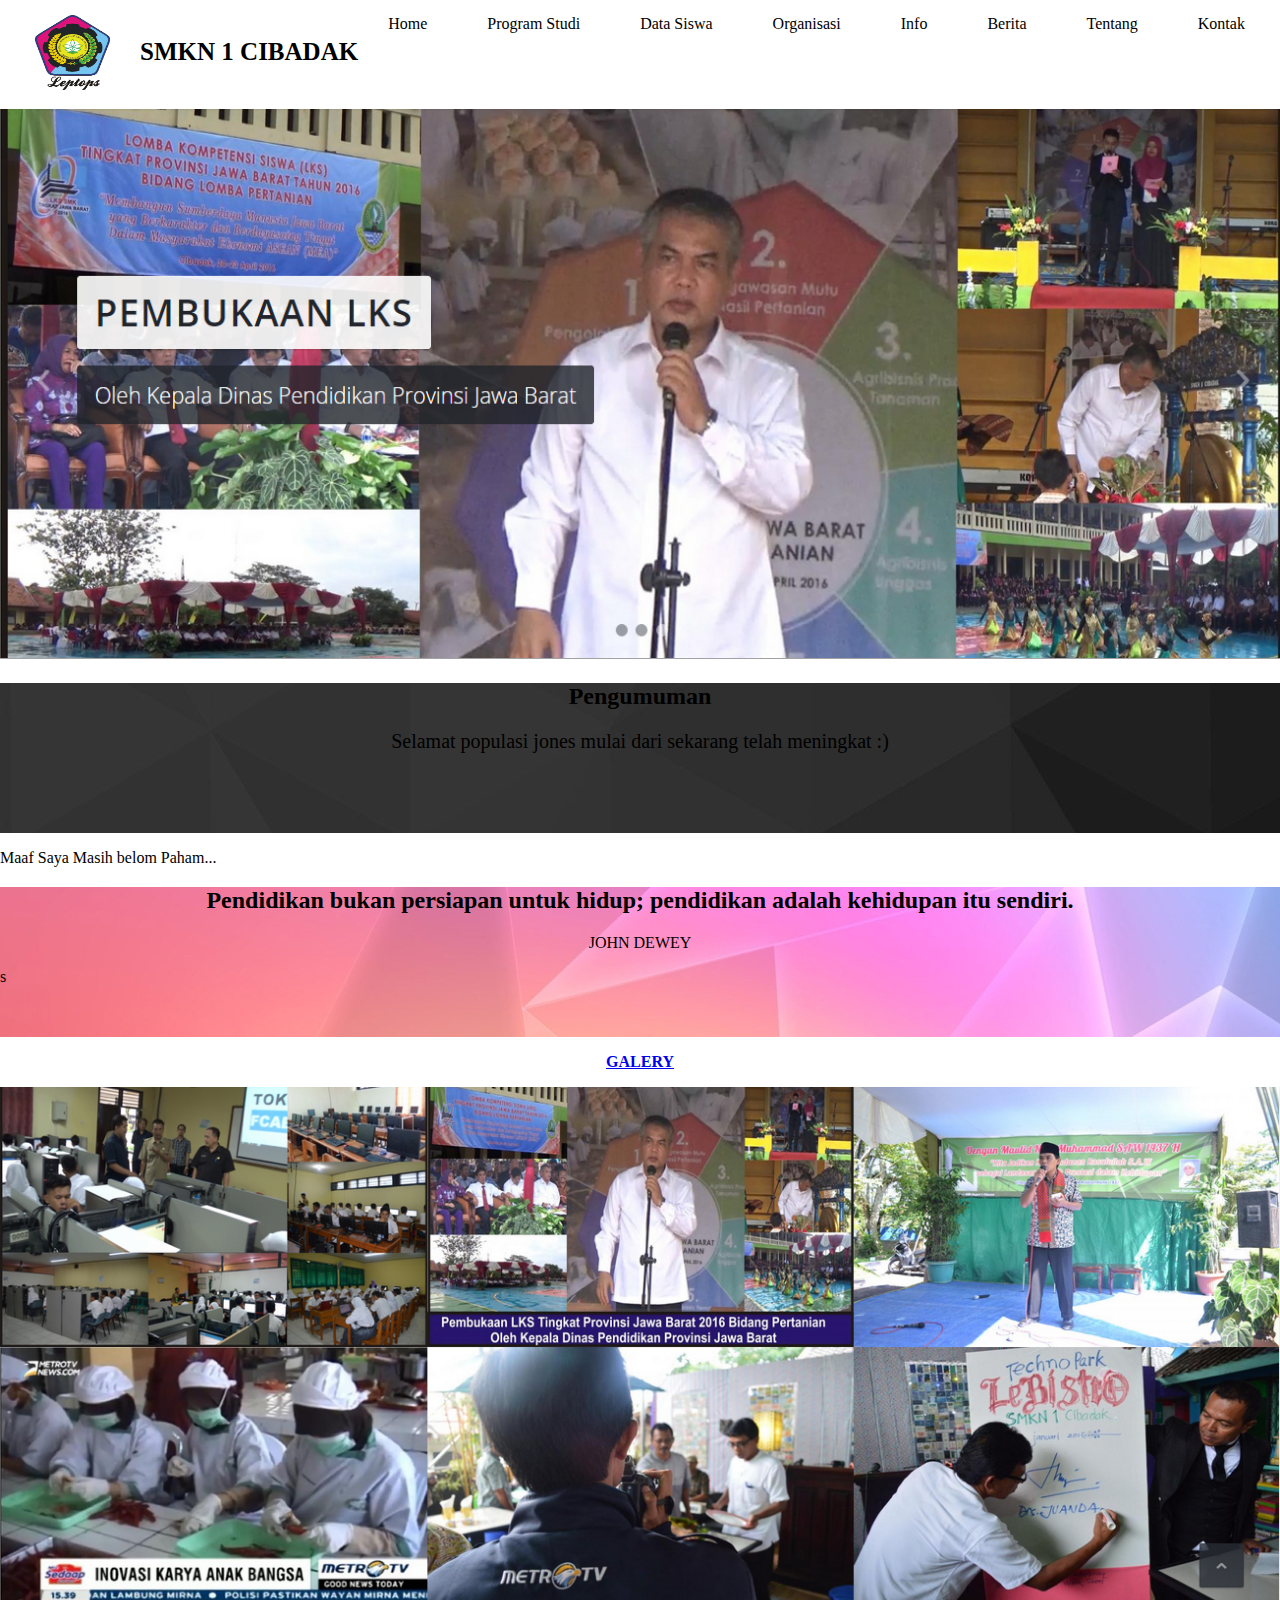
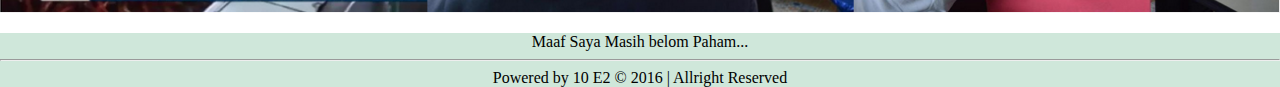
<file: index.html>
<!DOCTYPE html>
<html>
<head>
	<title>SMK Negeri 1 Cibadak</title>
	<link rel="stylesheet" type="text/css" href="style.css">
</head>
<body>
<header>
	<nav>
		<ul>
			<li><a href="index.html"><img src="logo-smk.jpg"></a><b>SMKN 1 CIBADAK</b></li>
			<li><a href="index.html">Home</a></li>
			<li><a href="??">Program Studi</a>
				<ul>
					<li><a href="mutu.html">Pengawasan Mutu Hasi Pertanian</a></li>
					<li><a href="thp.html">Agribisnis Hasil Pertanian dan Perikanan</a></li>
					<li><a href="AHP.html">Agribisnis Tanaman Pangan dan Holtikultura</a></li>
					<li><a href="rumin.html">Agribisnis Ternak Ruminansia</a></li>
					<li><a href="unggas.html">Agribisnis Ternak Unggas</a></li>
					<li><a href="ikan.html">Budidaya Ikan</a></li>
					<li><a href="multi.html">Multimedia</a></li>
				</ul>
			</li>
			<li><a href="??">Data Siswa</a>
				<ul>
					<li><a href="#">1.Pengawasan Mutu Hasi Pertanian</a>
						<ul>
							<li><a href="##">Kelas X</a></li>
							<li><a href="##">Kelas XI</a></li>
							<li><a href="##">Kelas XII</a></li>
						</ul>
					</li>
					<li><a href="#">2.Agribisnis Hasil Pertanian dan Perikanan</a>
						<ul>
							<li><a href="##">Kelas X</a></li>
							<li><a href="##">Kelas XI</a></li>
							<li><a href="##">Kelas XII</a></li>
						</ul>
					</li>
					<li><a href="#">3.Agribisnis Tanaman Pangan dan Holtikultura</a>
						<ul>
							<li><a href="##">Kelas X</a></li>
							<li><a href="##">Kelas XI</a></li>
							<li><a href="##">Kelas XII</a></li>
						</ul>
					</li>
					<li><a href="#">4.Agribisnis Ternak Ruminansia</a>
						<ul>
							<li><a href="##">Kelas X</a></li>
							<li><a href="##">Kelas XI</a></li>
							<li><a href="##">Kelas XII</a></li>
						</ul>
					</li>
					<li><a href="#">5.Agribisnis Ternak Unggas</a>
						<ul>
							<li><a href="##">Kelas X</a></li>
							<li><a href="##">Kelas XI</a></li>
							<li><a href="##">Kelas XII</a></li>
						</ul>
					</li>
					<li><a href="#">6.Budidaya Ikan</a>
						<ul>
							<li><a href="##">Kelas X</a></li>
							<li><a href="##">Kelas XI</a></li>
							<li><a href="##">Kelas XII</a></li>
						</ul>
					</li>
					<li><a href="#">7.Multimedia</a>
						<ul>
							<li><a href="##">Kelas X</a></li>
							<li><a href="##">Kelas XI</a></li>
							<li><a href="##">Kelas XII</a></li>
						</ul>
					</li>
				</ul>	
					
			</li>
			<li><a href="??">Organisasi</a>
				<ul>
					<li><a href="##">Dewan Guru</a></li>
					<li><a href="##">Staf Tata  Administrasi Sekolah </a></li>
				</ul>
			</li>
			<li><a href="??">Info</a></li>
			<li><a href="??">Berita</a></li>
			<li><a href="??">Tentang</a></li>
			<li><a href="??">Kontak</a></li>	
		</ul>
			<div class="clear"></div>
	</nav>
	<img src="licik.png">
</header>

<section>
<nav class="tengah">
	<h2 align="center">Pengumuman</h2>
	<p class="t1">Selamat populasi jones mulai dari sekarang telah meningkat :)</p>
</nav>
<p>Maaf Saya Masih belom Paham...</p>
<nav class="tengah2">
	<h2 align="center">Pendidikan bukan persiapan untuk hidup; pendidikan adalah kehidupan itu sendiri.</h2>
	<p align="center">JOHN DEWEY</p>s
</nav>

<nav>
	<p align="center"><a href="##"><b>GALERY</b></a></p>
	<img src="CC.png">	
</nav>

</section>

<P></P>
<P></P>

<footer>
<p>Maaf Saya Masih belom Paham...</p>

	<hr>
		<p>Powered by 10 E2 &copy; 2016 | Allright Reserved</p>
</footer>

</body>
</html>
</file>
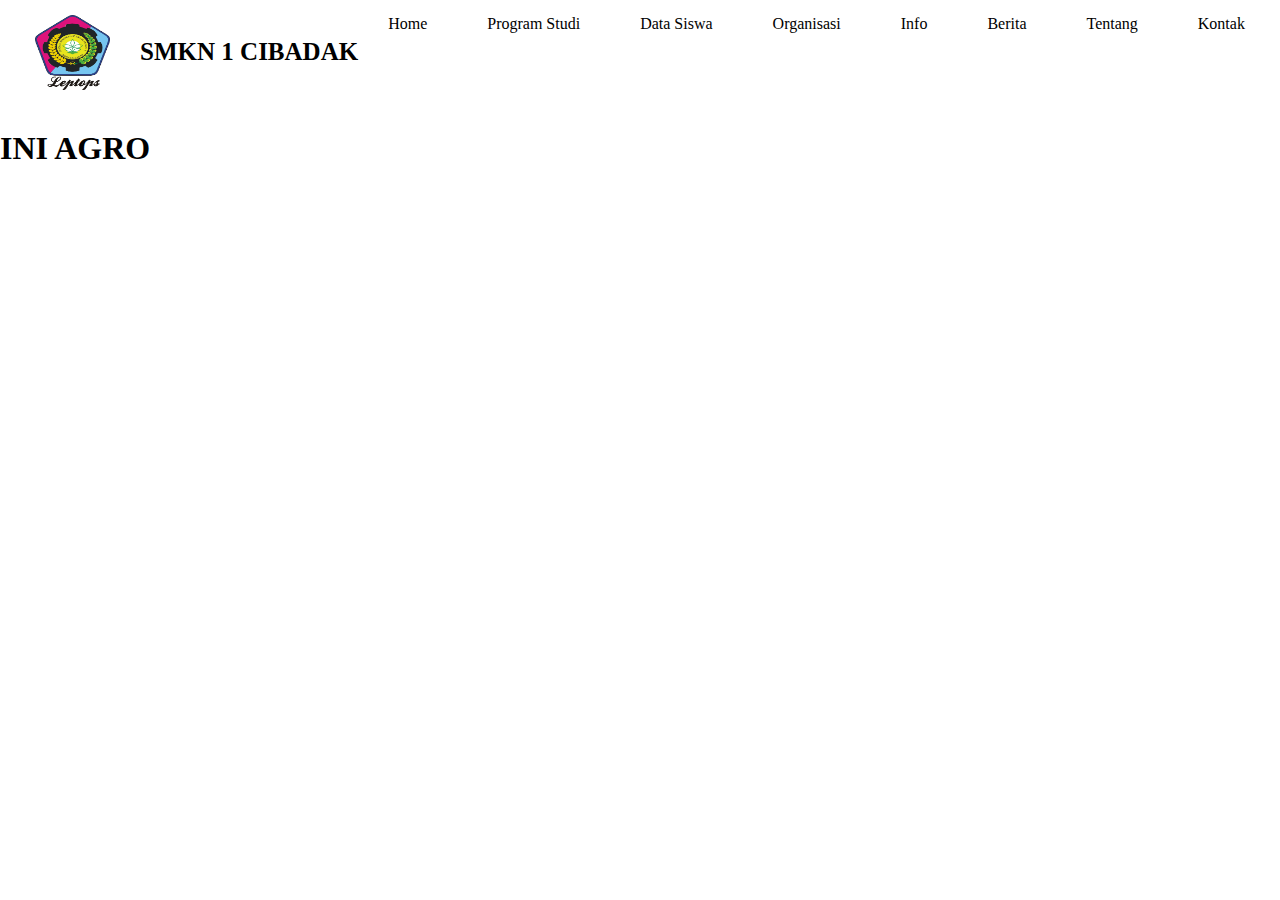
<file: AHP.html>
<!DOCTYPE html>
<html>
<head>
	<title></title>
	<link rel="stylesheet" type="text/css" href="style.css">
</head>
<body>
<header>
	<nav>
		<ul>
			<li><a href="index.html"><img src="logo-smk.jpg"></a><b>SMKN 1 CIBADAK</b></li>
			<li><a href="index.html">Home</a></li>
			<li><a href="??">Program Studi</a>
				<ul>
					<li><a href="mutu.html">Pengawasan Mutu Hasi Pertanian</a></li>
					<li><a href="thp.html">Agribisnis Hasil Pertanian dan Perikanan</a></li>
					<li><a href="AHP.html">Agribisnis Tanaman Pangan dan Holtikultura</a></li>
					<li><a href="rumin.html">Agribisnis Ternak Ruminansia</a></li>
					<li><a href="unggas.html">Agribisnis Ternak Unggas</a></li>
					<li><a href="ikan.html">Budidaya Ikan</a></li>
					<li><a href="multi.html">Multimedia</a></li>
				</ul>
			</li>
			<li><a href="??">Data Siswa</a>
				<ul>
					<li><a href="#">1.Pengawasan Mutu Hasi Pertanian</a>
						<ul>
							<li><a href="##">Kelas X</a></li>
							<li><a href="##">Kelas XI</a></li>
							<li><a href="##">Kelas XII</a></li>
						</ul>
					</li>
					<li><a href="#">2.Agribisnis Hasil Pertanian dan Perikanan</a>
						<ul>
							<li><a href="##">Kelas X</a></li>
							<li><a href="##">Kelas XI</a></li>
							<li><a href="##">Kelas XII</a></li>
						</ul>
					</li>
					<li><a href="#">3.Agribisnis Tanaman Pangan dan Holtikultura</a>
						<ul>
							<li><a href="##">Kelas X</a></li>
							<li><a href="##">Kelas XI</a></li>
							<li><a href="##">Kelas XII</a></li>
						</ul>
					</li>
					<li><a href="#">4.Agribisnis Ternak Ruminansia</a>
						<ul>
							<li><a href="##">Kelas X</a></li>
							<li><a href="##">Kelas XI</a></li>
							<li><a href="##">Kelas XII</a></li>
						</ul>
					</li>
					<li><a href="#">5.Agribisnis Ternak Unggas</a>
						<ul>
							<li><a href="##">Kelas X</a></li>
							<li><a href="##">Kelas XI</a></li>
							<li><a href="##">Kelas XII</a></li>
						</ul>
					</li>
					<li><a href="#">6.Budidaya Ikan</a>
						<ul>
							<li><a href="##">Kelas X</a></li>
							<li><a href="##">Kelas XI</a></li>
							<li><a href="##">Kelas XII</a></li>
						</ul>
					</li>
					<li><a href="#">7.Multimedia</a>
						<ul>
							<li><a href="##">Kelas X</a></li>
							<li><a href="##">Kelas XI</a></li>
							<li><a href="##">Kelas XII</a></li>
						</ul>
					</li>
				</ul>	
					
			</li>
			<li><a href="??">Organisasi</a>
				<ul>
					<li><a href="##">Dewan Guru</a></li>
					<li><a href="##">Staf Tata  Administrasi Sekolah </a></li>
				</ul>
			</li>
			<li><a href="??">Info</a></li>
			<li><a href="??">Berita</a></li>
			<li><a href="??">Tentang</a></li>
			<li><a href="??">Kontak</a></li>	
		</ul>
			<div class="clear"></div>
	</nav>
</header>
<section>
	<h1>INI AGRO</h1>
</section>

</body>
</html>
</file>
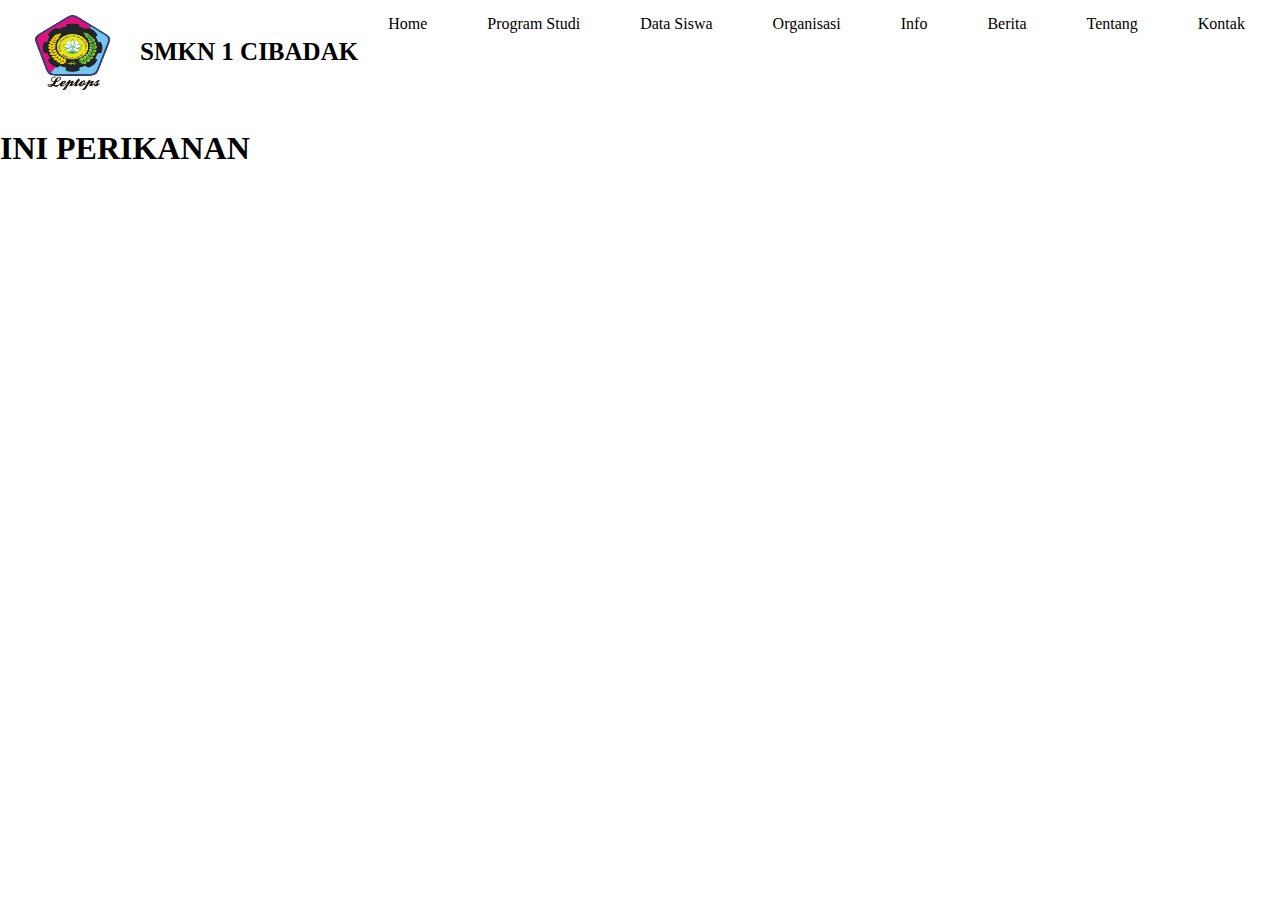
<file: ikan.html>
<!DOCTYPE html>
<html>
<head>
	<title></title>
	<link rel="stylesheet" type="text/css" href="style.css">
</head>
<body>
<header>
	<nav>
		<ul>
			<li><a href="index.html"><img src="logo-smk.jpg"></a><b>SMKN 1 CIBADAK</b></li>
			<li><a href="index.html">Home</a></li>
			<li><a href="??">Program Studi</a>
				<ul>
					<li><a href="mutu.html">Pengawasan Mutu Hasi Pertanian</a></li>
					<li><a href="thp.html">Agribisnis Hasil Pertanian dan Perikanan</a></li>
					<li><a href="AHP.html">Agribisnis Tanaman Pangan dan Holtikultura</a></li>
					<li><a href="rumin.html">Agribisnis Ternak Ruminansia</a></li>
					<li><a href="unggas.html">Agribisnis Ternak Unggas</a></li>
					<li><a href="ikan.html">Budidaya Ikan</a></li>
					<li><a href="multi.html">Multimedia</a></li>
				</ul>
			</li>
			<li><a href="??">Data Siswa</a>
				<ul>
					<li><a href="#">1.Pengawasan Mutu Hasi Pertanian</a>
						<ul>
							<li><a href="##">Kelas X</a></li>
							<li><a href="##">Kelas XI</a></li>
							<li><a href="##">Kelas XII</a></li>
						</ul>
					</li>
					<li><a href="#">2.Agribisnis Hasil Pertanian dan Perikanan</a>
						<ul>
							<li><a href="##">Kelas X</a></li>
							<li><a href="##">Kelas XI</a></li>
							<li><a href="##">Kelas XII</a></li>
						</ul>
					</li>
					<li><a href="#">3.Agribisnis Tanaman Pangan dan Holtikultura</a>
						<ul>
							<li><a href="##">Kelas X</a></li>
							<li><a href="##">Kelas XI</a></li>
							<li><a href="##">Kelas XII</a></li>
						</ul>
					</li>
					<li><a href="#">4.Agribisnis Ternak Ruminansia</a>
						<ul>
							<li><a href="##">Kelas X</a></li>
							<li><a href="##">Kelas XI</a></li>
							<li><a href="##">Kelas XII</a></li>
						</ul>
					</li>
					<li><a href="#">5.Agribisnis Ternak Unggas</a>
						<ul>
							<li><a href="##">Kelas X</a></li>
							<li><a href="##">Kelas XI</a></li>
							<li><a href="##">Kelas XII</a></li>
						</ul>
					</li>
					<li><a href="#">6.Budidaya Ikan</a>
						<ul>
							<li><a href="##">Kelas X</a></li>
							<li><a href="##">Kelas XI</a></li>
							<li><a href="##">Kelas XII</a></li>
						</ul>
					</li>
					<li><a href="#">7.Multimedia</a>
						<ul>
							<li><a href="##">Kelas X</a></li>
							<li><a href="##">Kelas XI</a></li>
							<li><a href="##">Kelas XII</a></li>
						</ul>
					</li>
				</ul>	
					
			</li>
			<li><a href="??">Organisasi</a>
				<ul>
					<li><a href="##">Dewan Guru</a></li>
					<li><a href="##">Staf Tata  Administrasi Sekolah </a></li>
				</ul>
			</li>
			<li><a href="??">Info</a></li>
			<li><a href="??">Berita</a></li>
			<li><a href="??">Tentang</a></li>
			<li><a href="??">Kontak</a></li>	
		</ul>
			<div class="clear"></div>
	</nav>
</header>
<section>
	<h1>INI PERIKANAN</h1>
</section>

</body>
</html>
</file>
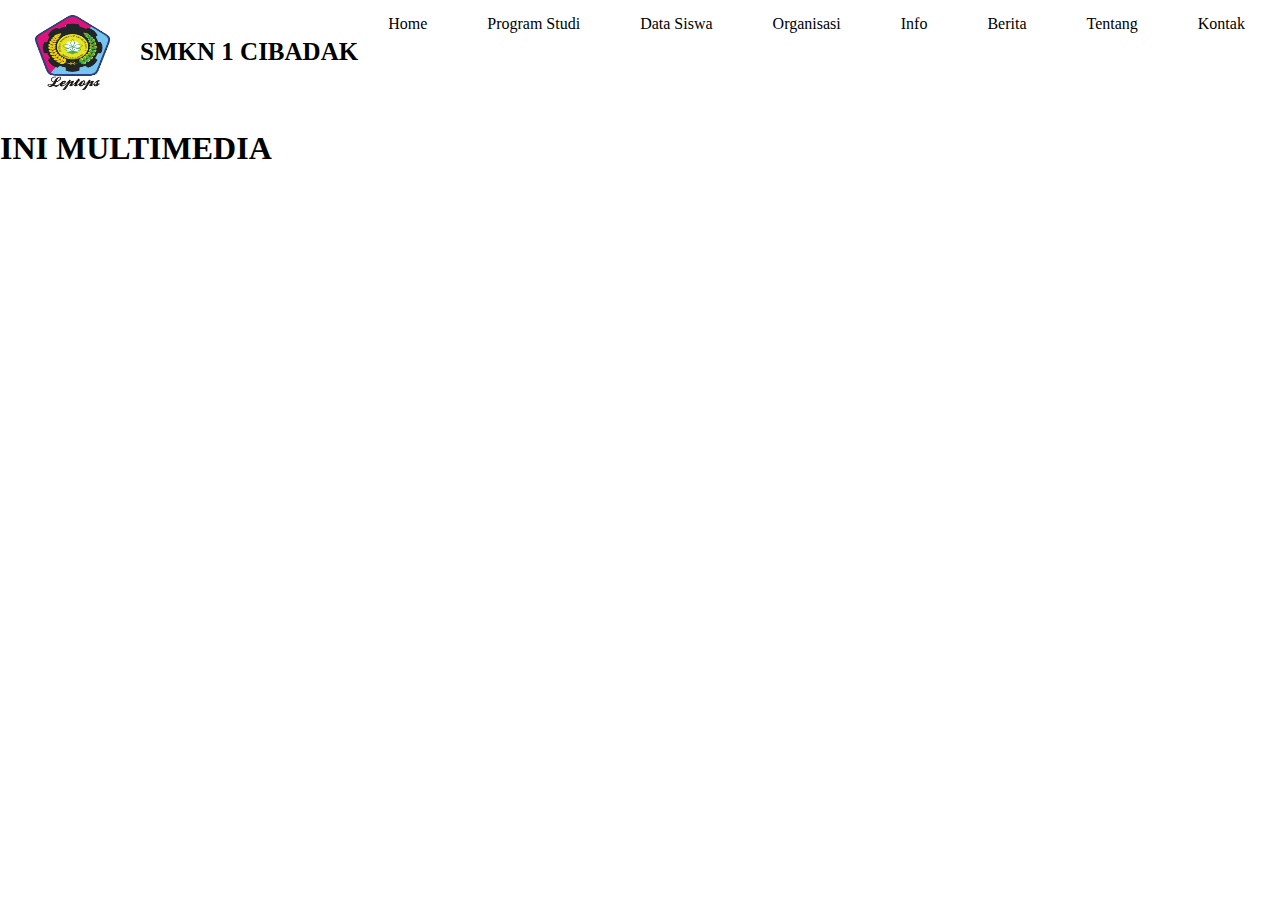
<file: multi.html>
<!DOCTYPE html>
<html>
<head>
	<title></title>
	<link rel="stylesheet" type="text/css" href="style.css">
</head>
<body><header>
	<nav>
		<ul>
			<li><a href="index.html"><img src="logo-smk.jpg"></a><b>SMKN 1 CIBADAK</b></li>
			<li><a href="index.html">Home</a></li>
			<li><a href="??">Program Studi</a>
				<ul>
					<li><a href="mutu.html">Pengawasan Mutu Hasi Pertanian</a></li>
					<li><a href="thp.html">Agribisnis Hasil Pertanian dan Perikanan</a></li>
					<li><a href="AHP.html">Agribisnis Tanaman Pangan dan Holtikultura</a></li>
					<li><a href="rumin.html">Agribisnis Ternak Ruminansia</a></li>
					<li><a href="unggas.html">Agribisnis Ternak Unggas</a></li>
					<li><a href="ikan.html">Budidaya Ikan</a></li>
					<li><a href="multi.html">Multimedia</a></li>
				</ul>
			</li>
			<li><a href="??">Data Siswa</a>
				<ul>
					<li><a href="#">1.Pengawasan Mutu Hasi Pertanian</a>
						<ul>
							<li><a href="##">Kelas X</a></li>
							<li><a href="##">Kelas XI</a></li>
							<li><a href="##">Kelas XII</a></li>
						</ul>
					</li>
					<li><a href="#">2.Agribisnis Hasil Pertanian dan Perikanan</a>
						<ul>
							<li><a href="##">Kelas X</a></li>
							<li><a href="##">Kelas XI</a></li>
							<li><a href="##">Kelas XII</a></li>
						</ul>
					</li>
					<li><a href="#">3.Agribisnis Tanaman Pangan dan Holtikultura</a>
						<ul>
							<li><a href="##">Kelas X</a></li>
							<li><a href="##">Kelas XI</a></li>
							<li><a href="##">Kelas XII</a></li>
						</ul>
					</li>
					<li><a href="#">4.Agribisnis Ternak Ruminansia</a>
						<ul>
							<li><a href="##">Kelas X</a></li>
							<li><a href="##">Kelas XI</a></li>
							<li><a href="##">Kelas XII</a></li>
						</ul>
					</li>
					<li><a href="#">5.Agribisnis Ternak Unggas</a>
						<ul>
							<li><a href="##">Kelas X</a></li>
							<li><a href="##">Kelas XI</a></li>
							<li><a href="##">Kelas XII</a></li>
						</ul>
					</li>
					<li><a href="#">6.Budidaya Ikan</a>
						<ul>
							<li><a href="##">Kelas X</a></li>
							<li><a href="##">Kelas XI</a></li>
							<li><a href="##">Kelas XII</a></li>
						</ul>
					</li>
					<li><a href="#">7.Multimedia</a>
						<ul>
							<li><a href="##">Kelas X</a></li>
							<li><a href="##">Kelas XI</a></li>
							<li><a href="##">Kelas XII</a></li>
						</ul>
					</li>
				</ul>	
					
			</li>
			<li><a href="??">Organisasi</a>
				<ul>
					<li><a href="##">Dewan Guru</a></li>
					<li><a href="##">Staf Tata  Administrasi Sekolah </a></li>
				</ul>
			</li>
			<li><a href="??">Info</a></li>
			<li><a href="??">Berita</a></li>
			<li><a href="??">Tentang</a></li>
			<li><a href="??">Kontak</a></li>	
		</ul>
			<div class="clear"></div>
	</nav>
</header>
<section>
	<h1>INI MULTIMEDIA</h1>
</section>


</body>
</html>
</file>
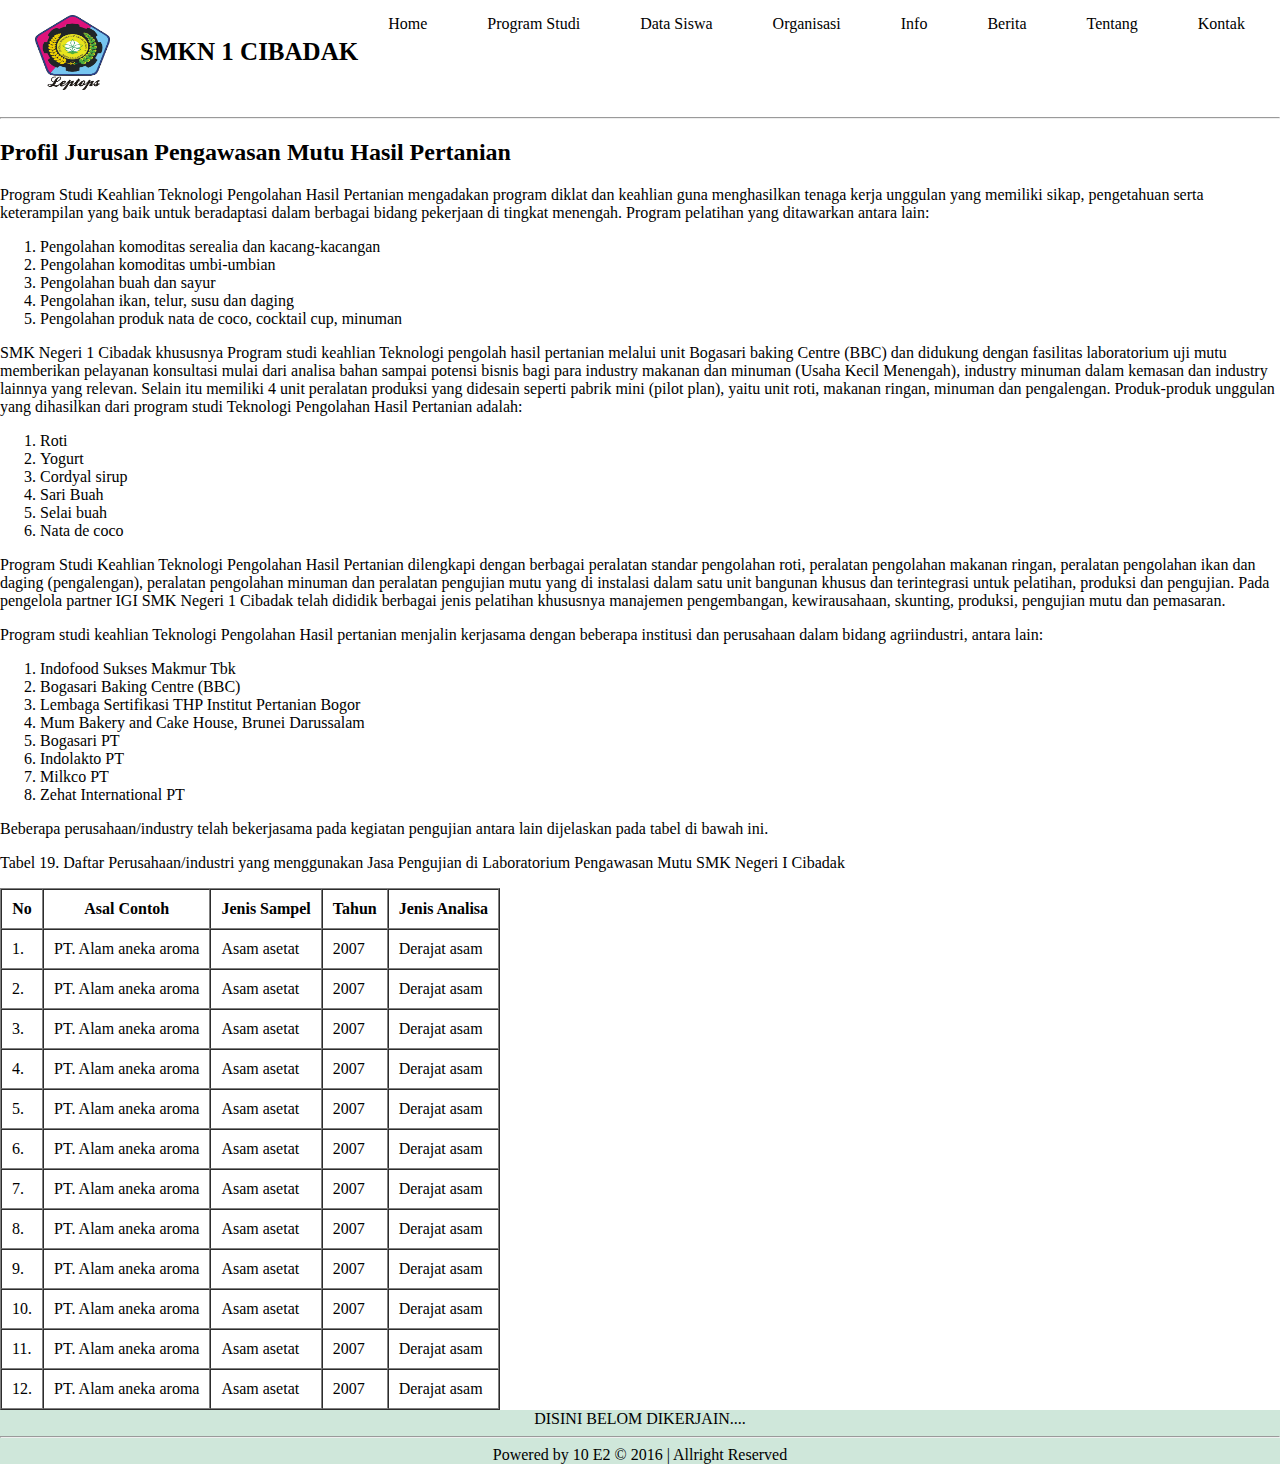
<file: mutu.html>
<!DOCTYPE html>
<html>
<head>
	<title>Pengawasan Mutu Hasi Pertanian</title>
</head>
<body>
<link rel="stylesheet" type="text/css" href="style.css">
<header>
	<nav>
		<ul>
			<li><a href="#"><img src="logo-smk.jpg"></a><b>SMKN 1 CIBADAK</b></li>
			<li><a href="index.html">Home</a></li>
			<li><a href="??">Program Studi</a>
				<ul>
					<li><a href="mutu.html">Pengawasan Mutu Hasi Pertanian</a></li>
					<li><a href="thp.html">Agribisnis Hasil Pertanian dan Perikanan</a></li>
					<li><a href="AHP.html">Agribisnis Tanaman Pangan dan Holtikultura</a></li>
					<li><a href="rumin.html">Agribisnis Ternak Ruminansia</a></li>
					<li><a href="unggas.html">Agribisnis Ternak Unggas</a></li>
					<li><a href="ikan.html">Budidaya Ikan</a></li>
					<li><a href="multi.html">Multimedia</a></li>
				</ul>
			</li>
			<li><a href="??">Data Siswa</a>
				<ul>
					<li><a href="#">1.Pengawasan Mutu Hasi Pertanian</a>
						<ul>
							<li><a href="##">Kelas X</a></li>
							<li><a href="##">Kelas XI</a></li>
							<li><a href="##">Kelas XII</a></li>
						</ul>
					</li>
					<li><a href="#">2.Agribisnis Hasil Pertanian dan Perikanan</a>
						<ul>
							<li><a href="##">Kelas X</a></li>
							<li><a href="##">Kelas XI</a></li>
							<li><a href="##">Kelas XII</a></li>
						</ul>
					</li>
					<li><a href="#">3.Agribisnis Tanaman Pangan dan Holtikultura</a>
						<ul>
							<li><a href="##">Kelas X</a></li>
							<li><a href="##">Kelas XI</a></li>
							<li><a href="##">Kelas XII</a></li>
						</ul>
					</li>
					<li><a href="#">4.Agribisnis Ternak Ruminansia</a>
						<ul>
							<li><a href="##">Kelas X</a></li>
							<li><a href="##">Kelas XI</a></li>
							<li><a href="##">Kelas XII</a></li>
						</ul>
					</li>
					<li><a href="#">5.Agribisnis Ternak Unggas</a>
						<ul>
							<li><a href="##">Kelas X</a></li>
							<li><a href="##">Kelas XI</a></li>
							<li><a href="##">Kelas XII</a></li>
						</ul>
					</li>
					<li><a href="#">6.Budidaya Ikan</a>
						<ul>
							<li><a href="##">Kelas X</a></li>
							<li><a href="##">Kelas XI</a></li>
							<li><a href="##">Kelas XII</a></li>
						</ul>
					</li>
					<li><a href="#">7.Multimedia</a>
						<ul>
							<li><a href="##">Kelas X</a></li>
							<li><a href="##">Kelas XI</a></li>
							<li><a href="##">Kelas XII</a></li>
						</ul>
					</li>
				</ul>	
					
			</li>
			<li><a href="??">Organisasi</a>
				<ul>
					<li><a href="##">Dewan Guru</a></li>
					<li><a href="##">Staf Tata  Administrasi Sekolah </a></li>
				</ul>
			</li>
			<li><a href="??">Info</a></li>
			<li><a href="??">Berita</a></li>
			<li><a href="??">Tentang</a></li>
			<li><a href="??">Kontak</a></li>	
		</ul>
			<div class="clear"></div>
	</nav>
</header> 
	<hr>
<section> 
	<h2><strong>Profil Jurusan Pengawasan Mutu Hasil Pertanian</strong></h2>
	<p>Program Studi Keahlian Teknologi Pengolahan Hasil Pertanian mengadakan program diklat dan keahlian guna menghasilkan tenaga kerja unggulan yang memiliki sikap, pengetahuan serta keterampilan yang baik untuk beradaptasi dalam berbagai bidang pekerjaan di tingkat menengah. Program pelatihan yang ditawarkan antara lain:</p>
	<ol style="1.">
		<li>Pengolahan komoditas serealia dan kacang-kacangan</li>
		<li>Pengolahan komoditas umbi-umbian</li>
		<li>Pengolahan buah dan sayur</li>
		<li>Pengolahan ikan, telur, susu dan daging</li>
		<li>Pengolahan produk nata de coco, cocktail cup, minuman</li>
	</ol>
	<p>SMK Negeri 1 Cibadak khususnya Program studi keahlian Teknologi pengolah hasil pertanian melalui unit Bogasari baking Centre (BBC) dan didukung dengan fasilitas laboratorium uji mutu memberikan pelayanan konsultasi mulai dari analisa bahan sampai potensi bisnis bagi para industry makanan dan minuman (Usaha Kecil Menengah), industry minuman dalam kemasan dan industry lainnya yang relevan. Selain itu memiliki 4 unit peralatan produksi yang didesain seperti pabrik mini (pilot plan), yaitu unit roti, makanan ringan, minuman dan pengalengan. Produk-produk unggulan yang dihasilkan dari program studi Teknologi Pengolahan Hasil Pertanian adalah:</p>
	<ol style="1.">
		<li>Roti</li>
		<li>Yogurt</li>
		<li>Cordyal sirup</li>
		<li>Sari Buah</li>
		<li>Selai buah</li>
		<li>Nata de coco</li>
	</ol>
	<p>Program Studi Keahlian Teknologi Pengolahan Hasil Pertanian dilengkapi dengan berbagai peralatan standar pengolahan roti, peralatan pengolahan makanan ringan, peralatan pengolahan ikan dan daging (pengalengan), peralatan pengolahan minuman dan peralatan pengujian mutu yang di instalasi dalam satu unit bangunan khusus dan terintegrasi untuk pelatihan, produksi dan pengujian. Pada pengelola partner IGI SMK Negeri 1 Cibadak telah dididik berbagai jenis pelatihan khususnya manajemen pengembangan, kewirausahaan, skunting, produksi, pengujian mutu dan pemasaran.</p>
	<p>Program studi keahlian Teknologi Pengolahan Hasil pertanian menjalin kerjasama dengan beberapa institusi dan perusahaan dalam bidang agriindustri, antara lain:</p>
	<ol style="1.">
		<li>Indofood Sukses Makmur Tbk</li>
		<li>Bogasari Baking Centre (BBC)</li>
		<li>Lembaga Sertifikasi THP Institut Pertanian Bogor</li>
		<li>Mum Bakery and Cake House, Brunei Darussalam</li>
		<li>Bogasari PT</li>
		<li>Indolakto PT</li>
		<li>Milkco PT</li>
		<li>Zehat International PT</li>
	</ol>
	<p>Beberapa perusahaan/industry telah bekerjasama pada kegiatan pengujian antara lain dijelaskan pada tabel di bawah ini.</p>
	<p>Tabel 19. Daftar Perusahaan/industri yang menggunakan Jasa Pengujian di Laboratorium Pengawasan Mutu SMK Negeri I Cibadak</p>
	<table border="1" cellspacing="0" cellpadding="10">
		<tr align="center">
			<td><b>No</b></td>
			<td><b>Asal Contoh</b></td>
			<td><b>Jenis Sampel</b></td>
			<td><b>Tahun</b></td>
			<td><b>Jenis Analisa</b></td>
		</tr>
		<tr>
			<td>1.</td>
			<td>PT. Alam aneka  aroma</td>
			<td>Asam asetat</td>
			<td>2007</td>
			<td>Derajat asam</td>
		</tr>
		<tr>
			<td>2.</td>
			<td>PT. Alam aneka  aroma</td>
			<td>Asam asetat</td>
			<td>2007</td>
			<td>Derajat asam</td>
		</tr>
		<tr>
			<td>3.</td>
			<td>PT. Alam aneka  aroma</td>
			<td>Asam asetat</td>
			<td>2007</td>
			<td>Derajat asam</td>
		</tr>
		<tr>
			<td>4.</td>
			<td>PT. Alam aneka  aroma</td>
			<td>Asam asetat</td>
			<td>2007</td>
			<td>Derajat asam</td>
		</tr>
		<tr>
			<td>5.</td>
			<td>PT. Alam aneka  aroma</td>
			<td>Asam asetat</td>
			<td>2007</td>
			<td>Derajat asam</td>
		</tr>
		<tr>
			<td>6.</td>
			<td>PT. Alam aneka  aroma</td>
			<td>Asam asetat</td>
			<td>2007</td>
			<td>Derajat asam</td>
		</tr>
		<tr>
			<td>7.</td>
			<td>PT. Alam aneka  aroma</td>
			<td>Asam asetat</td>
			<td>2007</td>
			<td>Derajat asam</td>
		</tr>
		<tr>
			<td>8.</td>
			<td>PT. Alam aneka  aroma</td>
			<td>Asam asetat</td>
			<td>2007</td>
			<td>Derajat asam</td>
		</tr>
		<tr>
			<td>9.</td>
			<td>PT. Alam aneka  aroma</td>
			<td>Asam asetat</td>
			<td>2007</td>
			<td>Derajat asam</td>
		</tr>
		<tr>
			<td>10.</td>
			<td>PT. Alam aneka  aroma</td>
			<td>Asam asetat</td>
			<td>2007</td>
			<td>Derajat asam</td>
		</tr>
		<tr>
			<td>11.</td>
			<td>PT. Alam aneka  aroma</td>
			<td>Asam asetat</td>
			<td>2007</td>
			<td>Derajat asam</td>
		</tr>
		<tr>
			<td>12.</td>
			<td>PT. Alam aneka  aroma</td>
			<td>Asam asetat</td>
			<td>2007</td>
			<td>Derajat asam</td>
		</tr>
	</table>
</section>

<footer>
<p>DISINI BELOM DIKERJAIN....</p>
	<hr>
		<p>Powered by 10 E2 &copy; 2016 | Allright Reserved</p>
</footer>

</body>
</html>
</file>
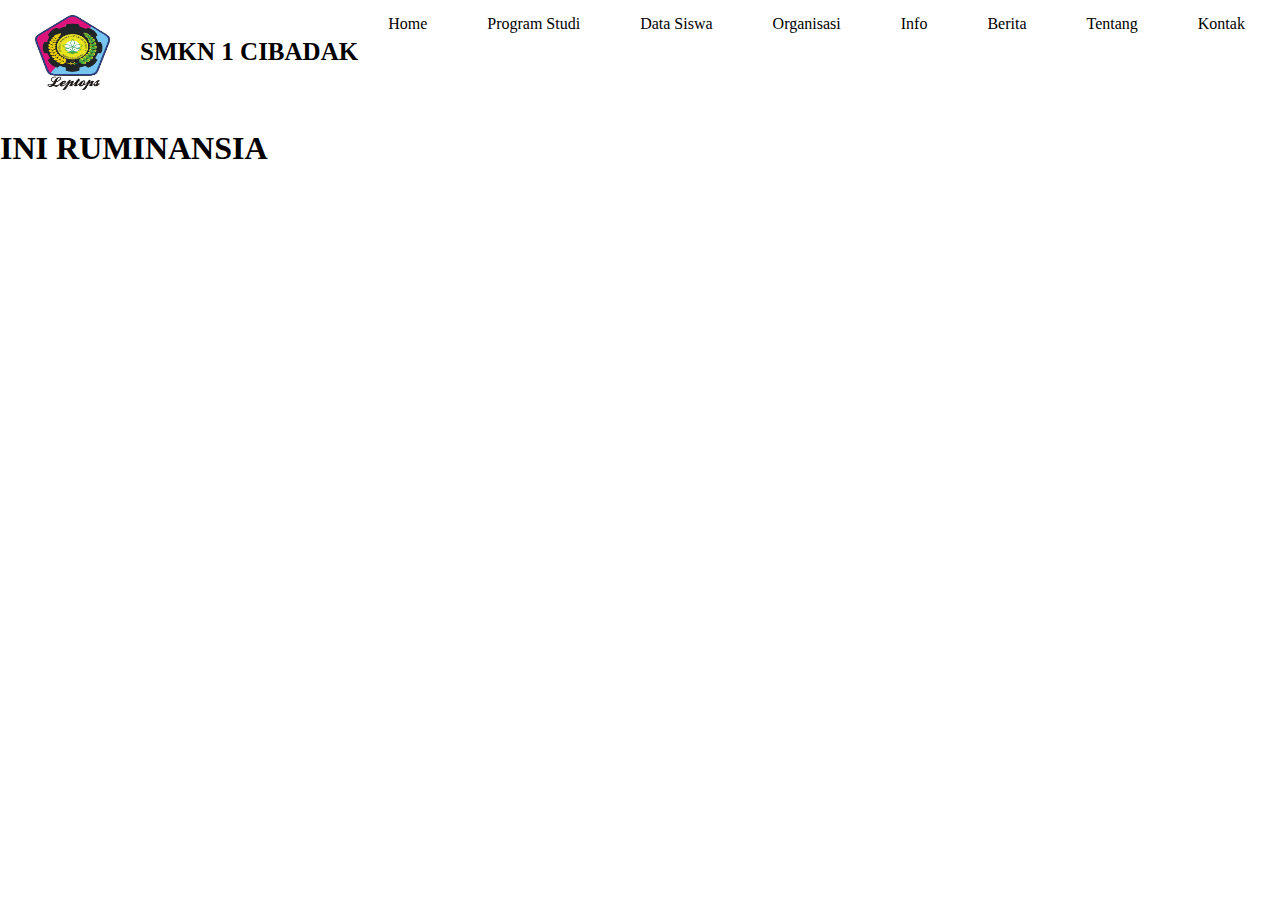
<file: rumin.html>
<!DOCTYPE html>
<html>
<head>
	<title></title>
	<link rel="stylesheet" type="text/css" href="style.css">
</head>
<body>
<header>
	<nav>
		<ul>
			<li><a href="index.html"><img src="logo-smk.jpg"></a><b>SMKN 1 CIBADAK</b></li>
			<li><a href="index.html">Home</a></li>
			<li><a href="??">Program Studi</a>
				<ul>
					<li><a href="mutu.html">Pengawasan Mutu Hasi Pertanian</a></li>
					<li><a href="thp.html">Agribisnis Hasil Pertanian dan Perikanan</a></li>
					<li><a href="AHP.html">Agribisnis Tanaman Pangan dan Holtikultura</a></li>
					<li><a href="rumin.html">Agribisnis Ternak Ruminansia</a></li>
					<li><a href="unggas.html">Agribisnis Ternak Unggas</a></li>
					<li><a href="ikan.html">Budidaya Ikan</a></li>
					<li><a href="multi.html">Multimedia</a></li>
				</ul>
			</li>
			<li><a href="??">Data Siswa</a>
				<ul>
					<li><a href="#">1.Pengawasan Mutu Hasi Pertanian</a>
						<ul>
							<li><a href="##">Kelas X</a></li>
							<li><a href="##">Kelas XI</a></li>
							<li><a href="##">Kelas XII</a></li>
						</ul>
					</li>
					<li><a href="#">2.Agribisnis Hasil Pertanian dan Perikanan</a>
						<ul>
							<li><a href="##">Kelas X</a></li>
							<li><a href="##">Kelas XI</a></li>
							<li><a href="##">Kelas XII</a></li>
						</ul>
					</li>
					<li><a href="#">3.Agribisnis Tanaman Pangan dan Holtikultura</a>
						<ul>
							<li><a href="##">Kelas X</a></li>
							<li><a href="##">Kelas XI</a></li>
							<li><a href="##">Kelas XII</a></li>
						</ul>
					</li>
					<li><a href="#">4.Agribisnis Ternak Ruminansia</a>
						<ul>
							<li><a href="##">Kelas X</a></li>
							<li><a href="##">Kelas XI</a></li>
							<li><a href="##">Kelas XII</a></li>
						</ul>
					</li>
					<li><a href="#">5.Agribisnis Ternak Unggas</a>
						<ul>
							<li><a href="##">Kelas X</a></li>
							<li><a href="##">Kelas XI</a></li>
							<li><a href="##">Kelas XII</a></li>
						</ul>
					</li>
					<li><a href="#">6.Budidaya Ikan</a>
						<ul>
							<li><a href="##">Kelas X</a></li>
							<li><a href="##">Kelas XI</a></li>
							<li><a href="##">Kelas XII</a></li>
						</ul>
					</li>
					<li><a href="#">7.Multimedia</a>
						<ul>
							<li><a href="##">Kelas X</a></li>
							<li><a href="##">Kelas XI</a></li>
							<li><a href="##">Kelas XII</a></li>
						</ul>
					</li>
				</ul>	
					
			</li>
			<li><a href="??">Organisasi</a>
				<ul>
					<li><a href="##">Dewan Guru</a></li>
					<li><a href="##">Staf Tata  Administrasi Sekolah </a></li>
				</ul>
			</li>
			<li><a href="??">Info</a></li>
			<li><a href="??">Berita</a></li>
			<li><a href="??">Tentang</a></li>
			<li><a href="??">Kontak</a></li>	
		</ul>
			<div class="clear"></div>
	</nav>
</header>
<section>
	<h1>INI RUMINANSIA</h1>
</section>
</body>
</html>
</file>
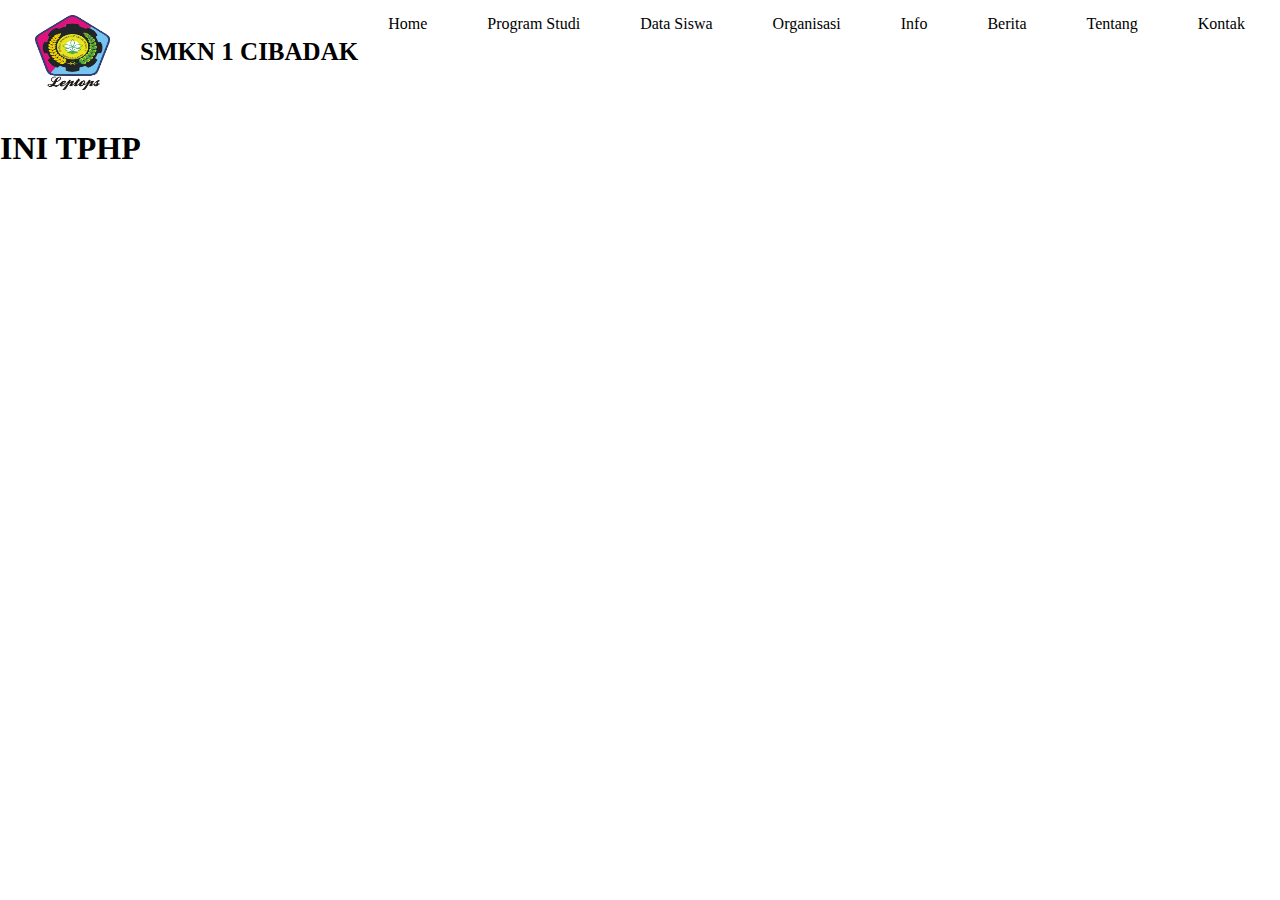
<file: thp.html>
<!DOCTYPE html>
<html>
<head>
	<title></title>
	<link rel="stylesheet" type="text/css" href="style.css">
</head>
<body>
<header>
	<nav>
		<ul>
			<li><a href="index.html"><img src="logo-smk.jpg"></a><b>SMKN 1 CIBADAK</b></li>
			<li><a href="index.html">Home</a></li>
			<li><a href="??">Program Studi</a>
				<ul>
					<li><a href="mutu.html">Pengawasan Mutu Hasi Pertanian</a></li>
					<li><a href="thp.html">Agribisnis Hasil Pertanian dan Perikanan</a></li>
					<li><a href="AHP.html">Agribisnis Tanaman Pangan dan Holtikultura</a></li>
					<li><a href="rumin.html">Agribisnis Ternak Ruminansia</a></li>
					<li><a href="unggas.html">Agribisnis Ternak Unggas</a></li>
					<li><a href="ikan.html">Budidaya Ikan</a></li>
					<li><a href="multi.html">Multimedia</a></li>
				</ul>
			</li>
			<li><a href="??">Data Siswa</a>
				<ul>
					<li><a href="#">1.Pengawasan Mutu Hasi Pertanian</a>
						<ul>
							<li><a href="##">Kelas X</a></li>
							<li><a href="##">Kelas XI</a></li>
							<li><a href="##">Kelas XII</a></li>
						</ul>
					</li>
					<li><a href="#">2.Agribisnis Hasil Pertanian dan Perikanan</a>
						<ul>
							<li><a href="##">Kelas X</a></li>
							<li><a href="##">Kelas XI</a></li>
							<li><a href="##">Kelas XII</a></li>
						</ul>
					</li>
					<li><a href="#">3.Agribisnis Tanaman Pangan dan Holtikultura</a>
						<ul>
							<li><a href="##">Kelas X</a></li>
							<li><a href="##">Kelas XI</a></li>
							<li><a href="##">Kelas XII</a></li>
						</ul>
					</li>
					<li><a href="#">4.Agribisnis Ternak Ruminansia</a>
						<ul>
							<li><a href="##">Kelas X</a></li>
							<li><a href="##">Kelas XI</a></li>
							<li><a href="##">Kelas XII</a></li>
						</ul>
					</li>
					<li><a href="#">5.Agribisnis Ternak Unggas</a>
						<ul>
							<li><a href="##">Kelas X</a></li>
							<li><a href="##">Kelas XI</a></li>
							<li><a href="##">Kelas XII</a></li>
						</ul>
					</li>
					<li><a href="#">6.Budidaya Ikan</a>
						<ul>
							<li><a href="##">Kelas X</a></li>
							<li><a href="##">Kelas XI</a></li>
							<li><a href="##">Kelas XII</a></li>
						</ul>
					</li>
					<li><a href="#">7.Multimedia</a>
						<ul>
							<li><a href="##">Kelas X</a></li>
							<li><a href="##">Kelas XI</a></li>
							<li><a href="##">Kelas XII</a></li>
						</ul>
					</li>
				</ul>	
					
			</li>
			<li><a href="??">Organisasi</a>
				<ul>
					<li><a href="##">Dewan Guru</a></li>
					<li><a href="##">Staf Tata  Administrasi Sekolah </a></li>
				</ul>
			</li>
			<li><a href="??">Info</a></li>
			<li><a href="??">Berita</a></li>
			<li><a href="??">Tentang</a></li>
			<li><a href="??">Kontak</a></li>	
		</ul>
			<div class="clear"></div>
	</nav>
</header>
<section>
	<h1>INI TPHP</h1>
</section>

</body>
</html>
</file>
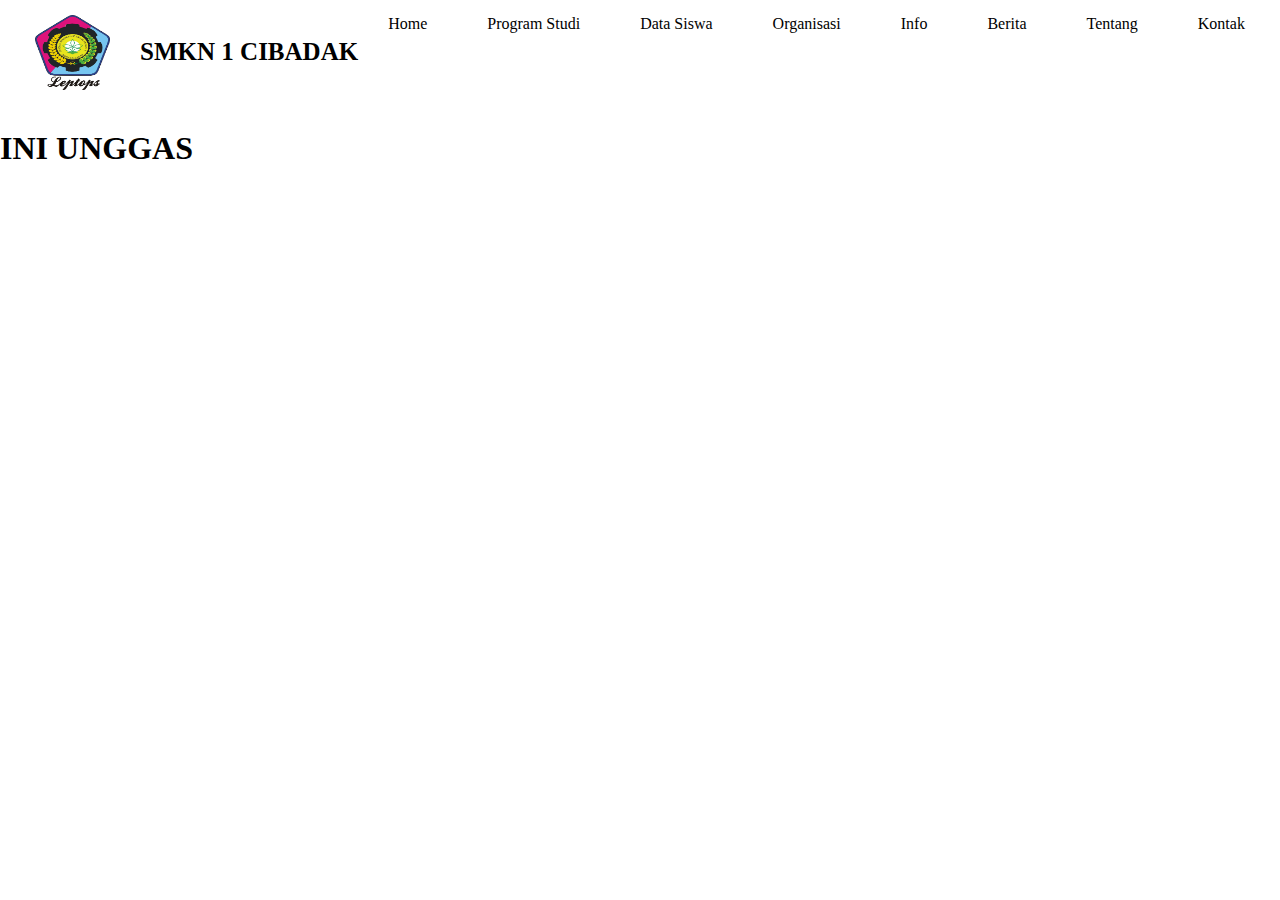
<file: unggas.html>
<!DOCTYPE html>
<html>
<head>
	<title></title>
	<link rel="stylesheet" type="text/css" href="style.css">
</head>
<body>
<header>
	<nav>
		<ul>
			<li><a href="index.html"><img src="logo-smk.jpg"></a><b>SMKN 1 CIBADAK</b></li>
			<li><a href="index.html">Home</a></li>
			<li><a href="??">Program Studi</a>
				<ul>
					<li><a href="mutu.html">Pengawasan Mutu Hasi Pertanian</a></li>
					<li><a href="thp.html">Agribisnis Hasil Pertanian dan Perikanan</a></li>
					<li><a href="AHP.html">Agribisnis Tanaman Pangan dan Holtikultura</a></li>
					<li><a href="rumin.html">Agribisnis Ternak Ruminansia</a></li>
					<li><a href="unggas.html">Agribisnis Ternak Unggas</a></li>
					<li><a href="ikan.html">Budidaya Ikan</a></li>
					<li><a href="multi.html">Multimedia</a></li>
				</ul>
			</li>
			<li><a href="??">Data Siswa</a>
				<ul>
					<li><a href="#">1.Pengawasan Mutu Hasi Pertanian</a>
						<ul>
							<li><a href="##">Kelas X</a></li>
							<li><a href="##">Kelas XI</a></li>
							<li><a href="##">Kelas XII</a></li>
						</ul>
					</li>
					<li><a href="#">2.Agribisnis Hasil Pertanian dan Perikanan</a>
						<ul>
							<li><a href="##">Kelas X</a></li>
							<li><a href="##">Kelas XI</a></li>
							<li><a href="##">Kelas XII</a></li>
						</ul>
					</li>
					<li><a href="#">3.Agribisnis Tanaman Pangan dan Holtikultura</a>
						<ul>
							<li><a href="##">Kelas X</a></li>
							<li><a href="##">Kelas XI</a></li>
							<li><a href="##">Kelas XII</a></li>
						</ul>
					</li>
					<li><a href="#">4.Agribisnis Ternak Ruminansia</a>
						<ul>
							<li><a href="##">Kelas X</a></li>
							<li><a href="##">Kelas XI</a></li>
							<li><a href="##">Kelas XII</a></li>
						</ul>
					</li>
					<li><a href="#">5.Agribisnis Ternak Unggas</a>
						<ul>
							<li><a href="##">Kelas X</a></li>
							<li><a href="##">Kelas XI</a></li>
							<li><a href="##">Kelas XII</a></li>
						</ul>
					</li>
					<li><a href="#">6.Budidaya Ikan</a>
						<ul>
							<li><a href="##">Kelas X</a></li>
							<li><a href="##">Kelas XI</a></li>
							<li><a href="##">Kelas XII</a></li>
						</ul>
					</li>
					<li><a href="#">7.Multimedia</a>
						<ul>
							<li><a href="##">Kelas X</a></li>
							<li><a href="##">Kelas XI</a></li>
							<li><a href="##">Kelas XII</a></li>
						</ul>
					</li>
				</ul>	
					
			</li>
			<li><a href="??">Organisasi</a>
				<ul>
					<li><a href="##">Dewan Guru</a></li>
					<li><a href="##">Staf Tata  Administrasi Sekolah </a></li>
				</ul>
			</li>
			<li><a href="??">Info</a></li>
			<li><a href="??">Berita</a></li>
			<li><a href="??">Tentang</a></li>
			<li><a href="??">Kontak</a></li>	
		</ul>
			<div class="clear"></div>
	</nav>
</header>
<section>
	<h1>INI UNGGAS</h1>

</body>
</html>
</file>
<file: style.css>
body{margin: 0; width: 100%}
header{background-color: #ffffff;}
header nav img{height: 75px;width: 75px;position: relative;}
header nav b{font-size: 25px; bottom: 0px; position: relative; bottom: 30px;} 
header nav ul li{list-style: none; margin: 0; padding: 0;}
header nav a{text-decoration: none; padding: 15px 30px; display: inline-block;}
header nav a:hover{background-color: #2D2D2E;}
header nav{display: flex; justify-content: center;}
header nav ul{list-style: none; margin: 0; padding: 0;}
header nav a{color: #000000;text-decoration: none; padding: 15px 30px; display: inline-block;}
header nav a:hover{color: #00CCCC;}
header nav ul li li{width: 100%;}
header nav ul ul{background-color: #3C3942; position: absolute; width: 152px; visibility: hidden; opacity: 0;}
header nav ul li:hover>ul{visibility: visible; opacity: 1;}
header nav ul li{float: left;}
header nav ul li li ul {left: 100%;margin-top: -84px; }
.clear{clear: both;}
header img{width: 100%; height: 550px;}
.judul{padding-top: 40px;text-align: center;padding-bottom: 20px;color: #eee}
.isi{font-weight: 300;text-align: center;color: #eee}
.tengah{background: url("BB.jpg");width: 100%; height: 150px;}
.t1{text-align: center; font-size: 20px}
.tengah2{background: url("AA.jpg");width: 100%; height: 150px;}
nav img {width: 100%}

footer {background:#CFE7DA;}
footer nav{width: 80%; margin: 0 auto;}
footer nav ul{list-style: none; margin: 0; padding: 0; width: 32%; float: left;}
footer nav a{text-decoration: none; padding: 10px; margin: 10px; color: #FFF}
footer nav a:hover{color: #000;}
.col4 {float:left; width:25%;}
.container:after {clear:both; content:""; display: block;}
.container {width: 800px; margin:0 auto;}
.pad {padding: 5px 20px}
.col4:first-child > .pad {padding-left:0px;}
.col4:last-child > .pad {padding-right:0px;}
footer p{text-align: center; margin: 0; padding: 0;}
</file>
